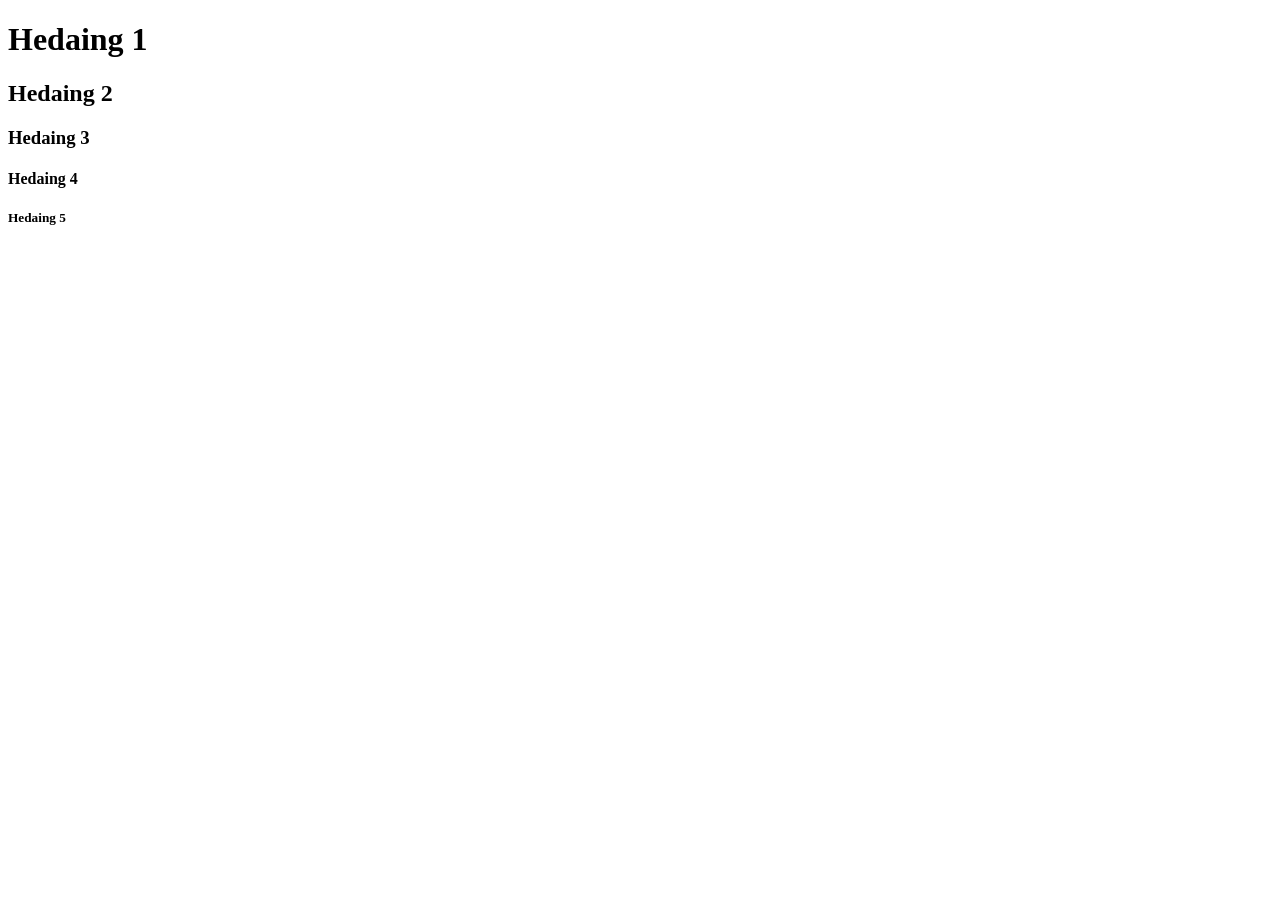
<file: Lesson1/index.html>
<!DOCTYPE html>
<html lang="en">
<head>
  <meta charset="UTF-8">
  <meta name="viewport" content="width=device-width, initial-scale=1.0">
  <title>Baki</title>
</head>
<body>
  <h1>Hedaing 1</h1>
  <h2>Hedaing 2</h2>
  <h3>Hedaing 3</h3>
  <h4>Hedaing 4</h4>
  <h5>Hedaing 5</h5>
</body>
</html>
</file>
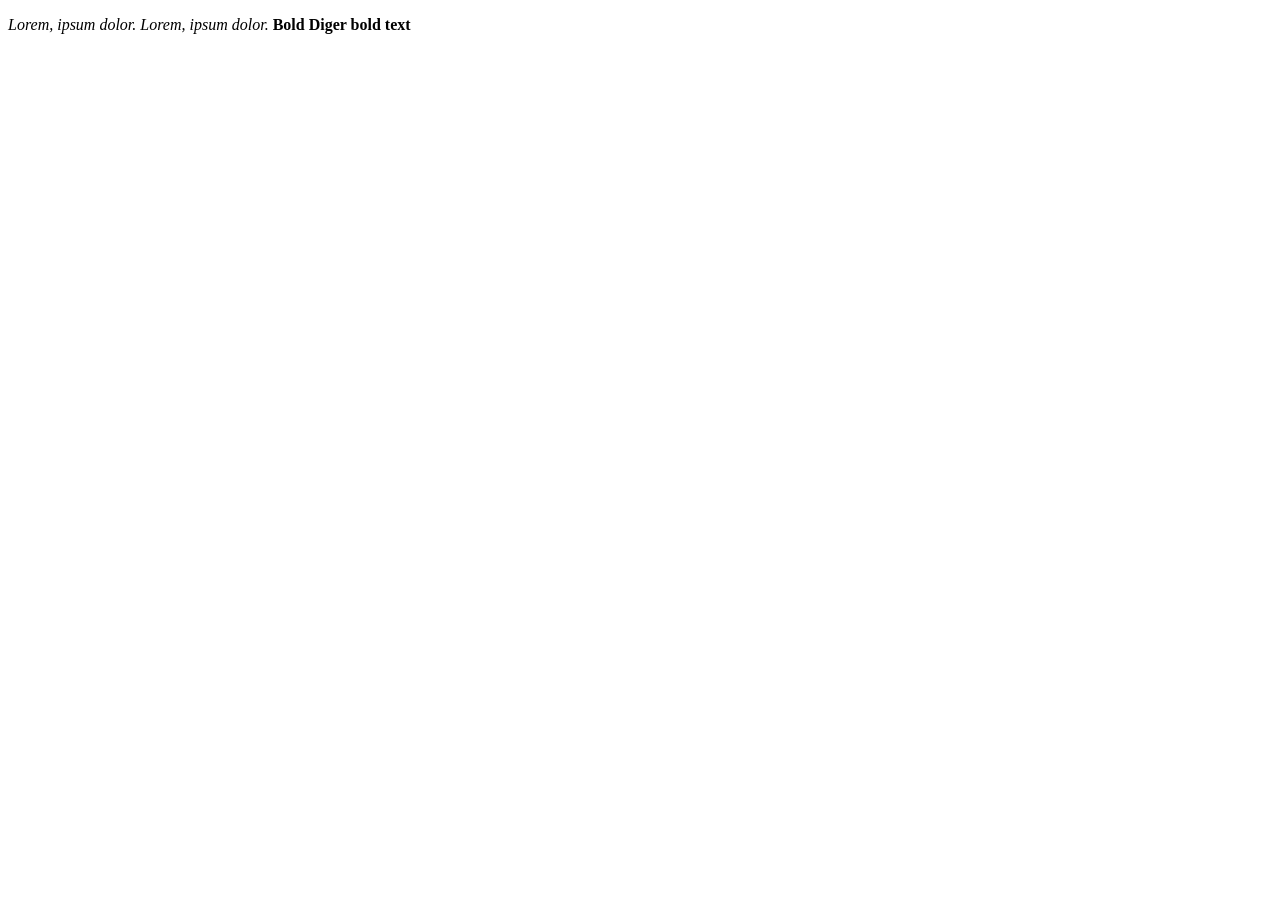
<file: Lesson2/index.html>
<!DOCTYPE html>
<html lang="en">
<head>
  <meta charset="UTF-8">
  <meta name="viewport" content="width=device-width, initial-scale=1.0">
  <title>Lesson</title>
  <!-- <style>
    p{
      background-color: brown;
      text-align: left;
    }
  </style> -->
</head>
<body>
    <!-- <a href="https://github.com/damirovas/Front" target="_top">Sama</a>
    <img src="https://images.unsplash.com/photo-1471899236350-e3016bf1e69e?w=500&auto=format&fit=crop&q=60&ixlib=rb-4.0.3&ixid=M3wxMjA3fDB8MHxzZWFyY2h8OHx8Zmxvd2VyfGVufDB8fDB8fH" alt="gul" width="400" height="300">
    <h1 style="color: red; background-color: aqua;" title="10 milyon">Azerbaycan</h1>
    <p style="color: yellowgreen; background-color: blueviolet;" title="Bu bir metindir">Lorem ipsum dolor sit amet consectetur adipisicing elit. Cumque, odit.</p>
    <p>
      Baki 
      
      
      
      
        azerbaycanin paytaxtidir
    </p>
    <hr >
    <p>Lorem ipsum dolor sit amet consectetur.</p> -->
   
    <!-- <p style="background-color: blueviolet;">
      Lorem ipsum dolor sit amet.
      <p>
          Lorem ipsum dolor sit amet.
      </p>
    </p> -->
  <p>
    <i>Lorem, ipsum dolor.</i>
    <em>Lorem, ipsum dolor.</em>
    <b>Bold</b>
    <strong>Diger bold text</strong>
  </p>
</body>
</html>
</file>
